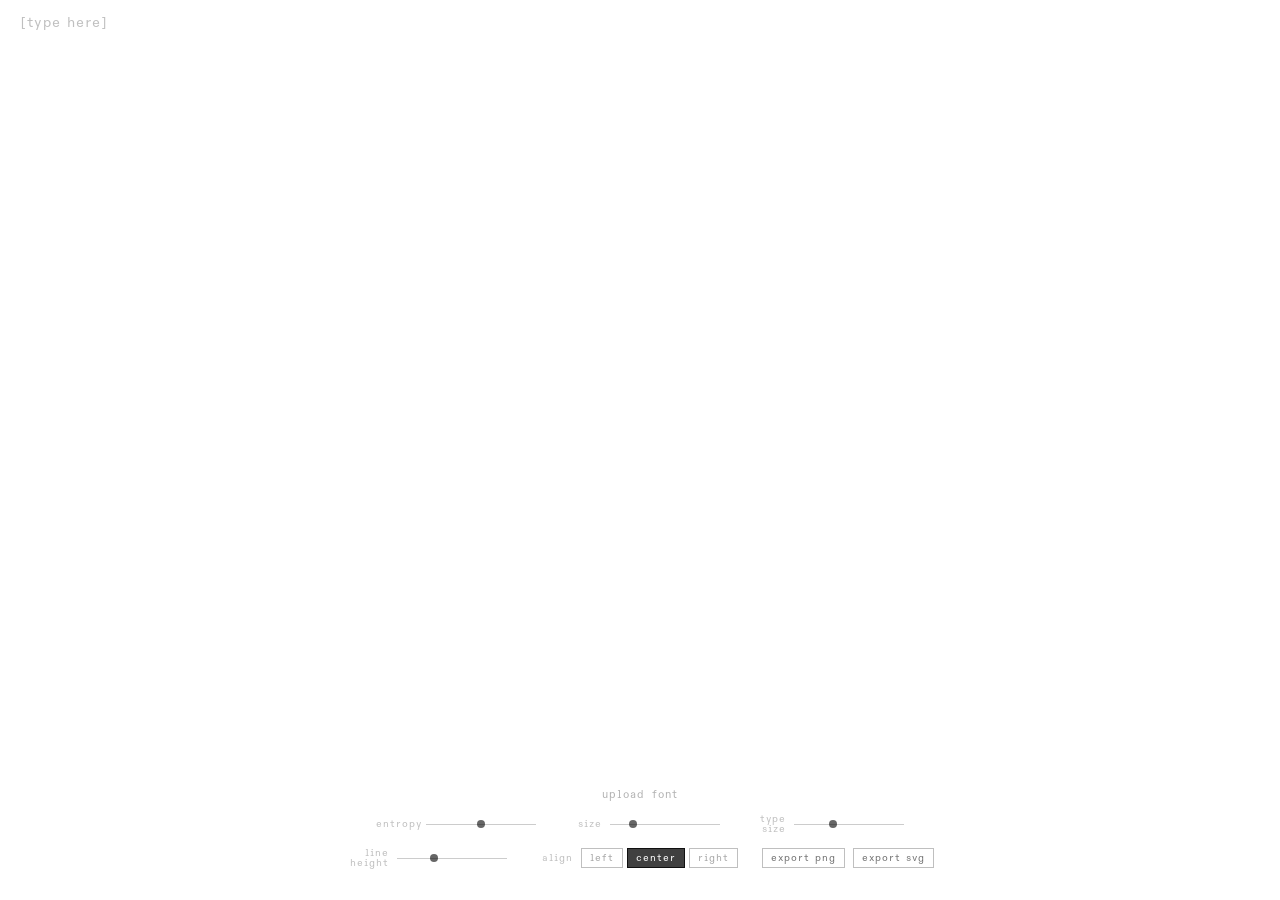
<file: thermdynamic-entropy/index.html>
<!doctype html>
<html lang="en">
  <head>
    <meta charset="UTF-8" />
    <meta name="viewport" content="width=device-width, initial-scale=1.0" />
    <title>entropy type</title>
    <link rel="stylesheet" href="style.css" />
  </head>
  <body>
    <textarea
      id="txt-input"
      maxlength="120"
      autocomplete="off"
      spellcheck="false"
      placeholder="[type here]"
    ></textarea>
    <div id="controls">
      <div id="controls-top">
        <label id="font-label">
          upload font
          <input
            type="file"
            id="font-upload"
            accept=".otf,.ttf"
            tabindex="-1"
          />
        </label>
      </div>
      <div id="controls-sliders">
        <div class="slider-row">
          <span class="slider-label">entropy</span>
          <input
            type="range"
            id="entropy-slider"
            min="0"
            max="100"
            value="50"
          />
        </div>
        <div class="slider-row">
          <span class="slider-label">size</span>
          <input
            type="range"
            id="size-slider"
            min="1"
            max="12"
            value="3"
            step="0.5"
          />
        </div>
        <div class="slider-row">
          <span class="slider-label">type size</span>
          <input
            type="range"
            id="type-size-slider"
            min="40"
            max="500"
            value="200"
            step="5"
          />
        </div>
        <div class="slider-row">
          <span class="slider-label">line height</span>
          <input
            type="range"
            id="line-height-slider"
            min="0.5"
            max="2.5"
            value="1.15"
            step="0.05"
          />
        </div>
        <div class="slider-row" id="align-row">
          <span class="slider-label">align</span>
          <div id="align-toggle">
            <button type="button" class="align-btn" data-align="left">left</button>
            <button type="button" class="align-btn active" data-align="center">center</button>
            <button type="button" class="align-btn" data-align="right">right</button>
          </div>
        </div>
        <div class="slider-row" id="export-row">
          <button type="button" id="export-png" class="export-btn">export png</button>
          <button type="button" id="export-svg" class="export-btn">export svg</button>
        </div>
      </div>
    </div>

    <script src="libraries/p5.min.js"></script>
    <script src="sketch.js"></script>
  </body>
</html>
</file>
<file: thermdynamic-entropy/style.css>
@font-face {
  font-family: 'ABC Diatype Mono';
  src: url('fonts/diatype copy/ABCDiatypeSemi-Mono-Regular-Trial.otf') format('opentype');
  font-weight: 400;
  font-style: normal;
}

@font-face {
  font-family: 'ABC Diatype Mono';
  src: url('fonts/diatype copy/ABCDiatypeSemi-Mono-Medium-Trial.otf') format('opentype');
  font-weight: 500;
  font-style: normal;
}

@font-face {
  font-family: 'ABC Diatype Mono';
  src: url('fonts/diatype copy/ABCDiatypeSemi-Mono-Bold-Trial.otf') format('opentype');
  font-weight: 700;
  font-style: normal;
}

* { margin: 0; padding: 0; box-sizing: border-box; }

body {
  background: #fff;
  overflow: hidden;
}

canvas { display: block; }

/* Typing happens directly on the rendered dot-matrix letters — this textarea
   sits invisibly over the whole canvas so a click anywhere focuses it, but it
   never renders its own visible text or caret. */
#txt-input {
  position: fixed;
  inset: 0;
  width: 100vw;
  height: 100vh;
  z-index: 1;
  margin: 0;
  padding: 0;
  border: none;
  outline: none;
  resize: none;
  background: transparent;
  padding: 16px 20px;
  color: rgba(0, 0, 0, 0.55);
  font-family: 'ABC Diatype Mono', monospace;
  font-size: 14px;
  letter-spacing: 0.05em;
  caret-color: rgba(0, 0, 0, 0.6);
  cursor: text;
}

#txt-input::placeholder {
  color: rgba(0, 0, 0, 0.25);
}

/* ── Controls ─────────────────────────────────────────────────────────────── */

#controls {
  position: fixed;
  z-index: 2;
  bottom: 32px;
  left: 50%;
  transform: translateX(-50%);
  display: flex;
  flex-direction: column;
  align-items: center;
  gap: 14px;
}

/* Top row: font upload */
#controls-top {
  display: flex;
  align-items: center;
  gap: 20px;
}

/* Font upload */
#font-label {
  font-family: 'ABC Diatype Mono', monospace;
  font-size: 11px;
  letter-spacing: 0.1em;
  color: rgba(0, 0, 0, 0.3);
  cursor: pointer;
  white-space: nowrap;
  transition: color 0.2s;
}

#font-label:hover { color: rgba(0, 0, 0, 0.7); }

#font-label.loaded { color: rgba(0, 0, 0, 0.55); }
#font-label.loaded::after { content: ' (' attr(data-name) ')'; }

#font-upload { display: none; }

/* Sliders row */
#controls-sliders {
  display: flex;
  flex-wrap: wrap;
  justify-content: center;
  gap: 14px 24px;
}

.slider-row {
  display: flex;
  align-items: center;
  gap: 8px;
  flex-wrap: nowrap;
}

#export-row {
  flex-wrap: nowrap;
  white-space: nowrap;
}

.slider-label {
  font-family: 'ABC Diatype Mono', monospace;
  font-size: 10px;
  letter-spacing: 0.1em;
  color: rgba(0, 0, 0, 0.25);
  width: 42px;
  text-align: right;
}

#align-toggle {
  display: flex;
  gap: 4px;
}

.align-btn {
  background: transparent;
  border: 1px solid rgba(0, 0, 0, 0.25);
  color: rgba(0, 0, 0, 0.35);
  font-family: 'ABC Diatype Mono', monospace;
  font-size: 10px;
  letter-spacing: 0.1em;
  padding: 4px 8px;
  cursor: pointer;
  transition: color 0.2s, border-color 0.2s, background 0.2s;
}

.align-btn:hover {
  color: rgba(0, 0, 0, 0.7);
  border-color: rgba(0, 0, 0, 0.5);
}

.align-btn.active {
  color: #fff;
  background: rgba(0, 0, 0, 0.75);
  border-color: rgba(0, 0, 0, 0.75);
}

.export-btn {
  background: transparent;
  border: 1px solid rgba(0, 0, 0, 0.25);
  color: rgba(0, 0, 0, 0.55);
  font-family: 'ABC Diatype Mono', monospace;
  font-size: 10px;
  letter-spacing: 0.1em;
  padding: 4px 8px;
  cursor: pointer;
  transition: color 0.2s, border-color 0.2s;
}

.export-btn:hover {
  color: rgba(0, 0, 0, 0.85);
  border-color: rgba(0, 0, 0, 0.5);
}

input[type="range"] {
  width: 110px;
  appearance: none;
  -webkit-appearance: none;
  background: transparent;
  outline: none;
  cursor: pointer;
}

input[type="range"]::-webkit-slider-runnable-track {
  height: 1px;
  background: rgba(0, 0, 0, 0.2);
}

input[type="range"]::-webkit-slider-thumb {
  -webkit-appearance: none;
  width: 8px;
  height: 8px;
  border-radius: 50%;
  background: rgba(0, 0, 0, 0.6);
  margin-top: -3.5px;
}

input[type="range"]::-moz-range-track {
  height: 1px;
  background: rgba(0, 0, 0, 0.2);
}

input[type="range"]::-moz-range-thumb {
  width: 8px;
  height: 8px;
  border-radius: 50%;
  background: rgba(0, 0, 0, 0.6);
  border: none;
}
</file>
